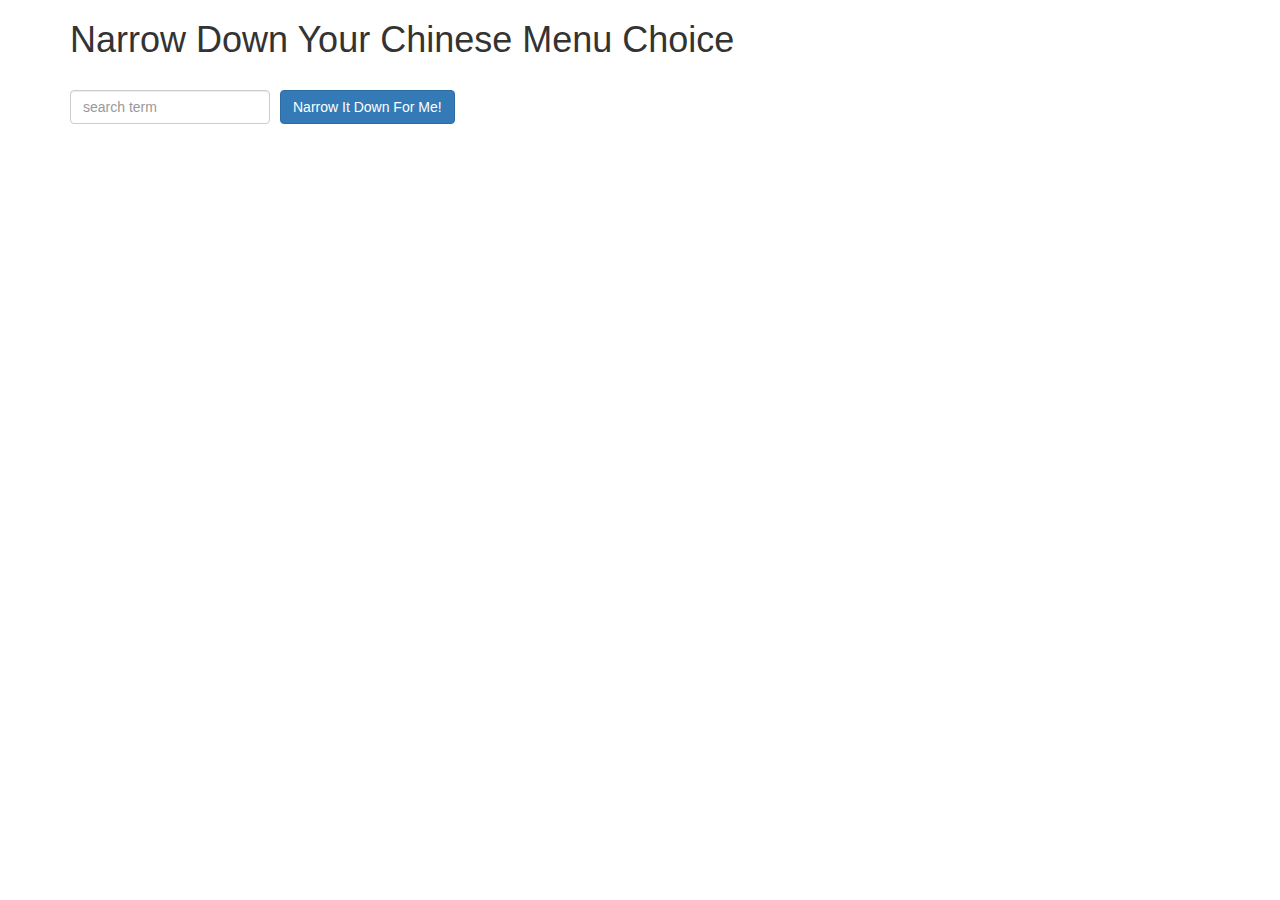
<file: index.html>
<!doctype html>
<html lang="en" ng-app="NarrowItDownApp">
  <head>
    <title>Narrow Down Your Menu Choice</title>
    <meta name="viewport" content="width=device-width, initial-scale=1">
    <link rel="stylesheet" href="styles/bootstrap.min.css">
    <link rel="stylesheet" href="styles/styles.css">
  </head>
<body>
   <div class="container" ng-controller="NarrowItDownController as nidCtrl">
    <h1>Narrow Down Your Chinese Menu Choice</h1>

    <div class="form-group">
      <input type="text" placeholder="search term" class="form-control" ng-model="nidCtrl.searchTerm">
    </div>
    <div class="form-group narrow-button">
      <button class="btn btn-primary" ng-click="nidCtrl.getMatchedMenuItems(nidCtrl.searchTerm)">Narrow It Down For Me!</button>
    </div>

    <!-- found-items should be implemented as a component -->
    <found-items found-items="nidCtrl.found" on-remove="nidCtrl.removeItem(index)"></found-items>
  </div>

<script src="angular.min.js"></script>
<script src="app.js"></script>
</body>
</html>
</file>
<file: styles/styles.css>
h1 {
  margin-bottom: 30px;
}
input[type="text"] {
  width: 200px;
  float: left;
}
li {
  line-height: 3;
}
.alert {
  margin-top: 100px;
}
.narrow-button {
  float: left;
  margin-left: 10px;
}
.loader {
  display: none;
  margin-left: 5px;
  font-size: 10px;
  float: left;
  border-top: 1.1em solid rgba(147, 147, 147, 0.2);
  border-right: 1.1em solid rgba(147, 147, 147, 0.2);
  border-bottom: 1.1em solid rgba(147, 147, 147, 0.2);
  border-left: 1.1em solid #676767;
  -webkit-transform: translateZ(0);
  -ms-transform: translateZ(0);
  transform: translateZ(0);
  -webkit-animation: load8 1.1s infinite linear;
  animation: load8 1.1s infinite linear;
}
.loader,
.loader:after {
  border-radius: 50%;
  width: 3em;
  height: 3em;
}
@-webkit-keyframes load8 {
  0% {
    -webkit-transform: rotate(0deg);
    transform: rotate(0deg);
  }
  100% {
    -webkit-transform: rotate(360deg);
    transform: rotate(360deg);
  }
}
@keyframes load8 {
  0% {
    -webkit-transform: rotate(0deg);
    transform: rotate(0deg);
  }
  100% {
    -webkit-transform: rotate(360deg);
    transform: rotate(360deg);
  }
}
</file>
